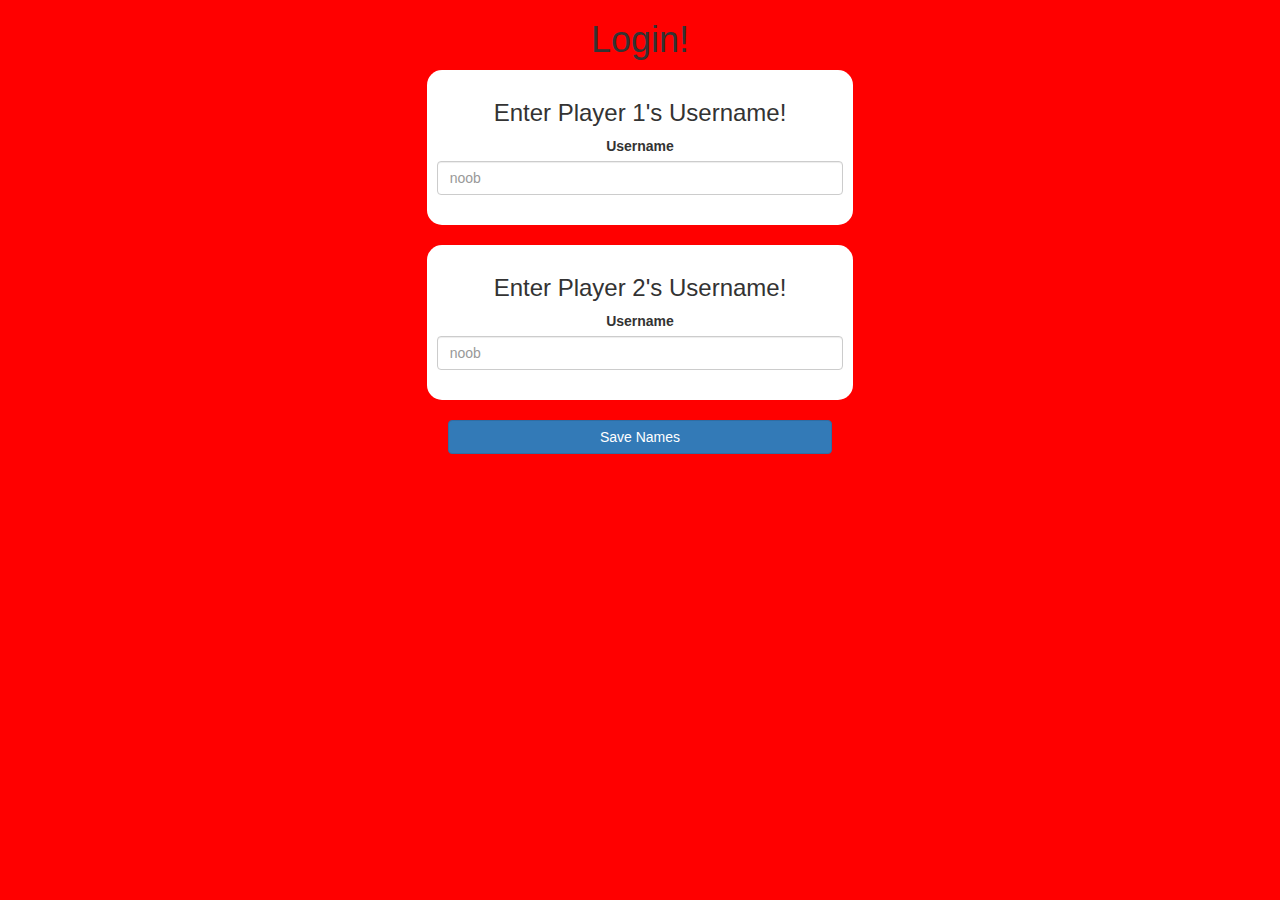
<file: index.html>
<!DOCTYPE html>
<html>
<head>
	<title>Guess The Word</title>

<meta name="viewport" content="width=device-width, initial-scale=1">
<link rel="stylesheet" href="https://maxcdn.bootstrapcdn.com/bootstrap/3.4.0/css/bootstrap.min.css">
<script src="https://ajax.googleapis.com/ajax/libs/jquery/3.4.1/jquery.min.js"></script>
<script src="https://maxcdn.bootstrapcdn.com/bootstrap/3.4.0/js/bootstrap.min.js"></script>

<link rel="stylesheet" type="text/css" href="game.css">

<script src="game_login.js"></script>
</head>
<body>
	<center>
		<h1> Login! </h1>

		<div class = "col-lg-4 col sm-8 col-xs-11 login_div1">
			<h3>Enter Player 1's Username!</h3>
			<label>Username</label>
			<input class = "form-control" id = "player1_name_input" placeholder="noob"></input>
			<br>
		</div>
		<br>
		<div class = "col-lg-4 col sm-8 col-xs-11 login_div2">
			<h3>Enter Player 2's Username!</h3>
			<label>Username</label>
			<input class = "form-control" id = "player2_name_input" placeholder="noob"></input>
			<br>
		</div>
		<br>


		<button style = "width:30%"class = "btn btn-primary" onclick = "saveNames()">
			Save Names	
		</button>
	</center>

</body>
</html>
</file>
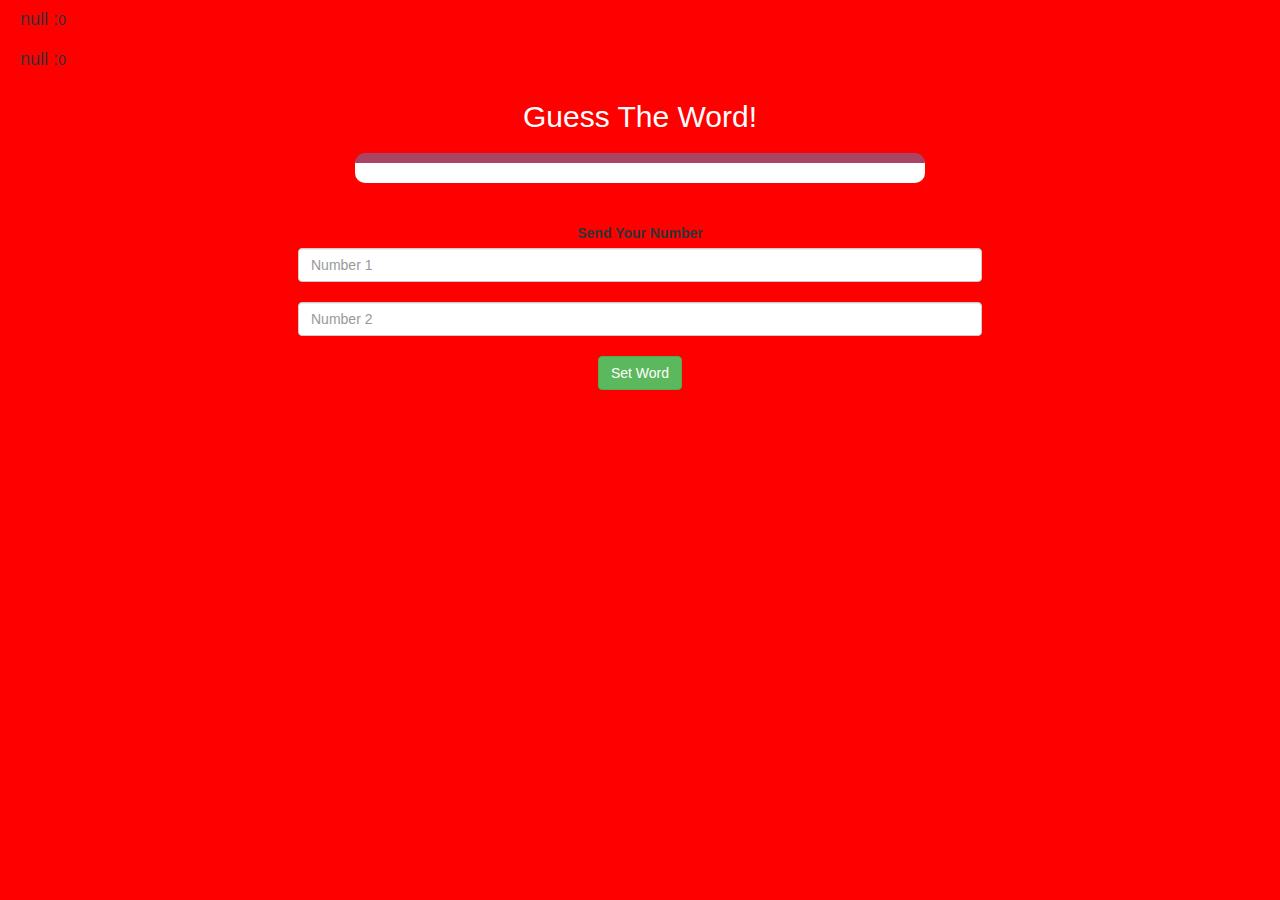
<file: game_page.html>
<!DOCTYPE html>
<html>
<head>
	<title>Guess The Word</title>

<meta name="viewport" content="width=device-width, initial-scale=1">
<link rel="stylesheet" href="https://maxcdn.bootstrapcdn.com/bootstrap/3.4.0/css/bootstrap.min.css">
<script src="https://ajax.googleapis.com/ajax/libs/jquery/3.4.1/jquery.min.js"></script>
<script src="https://maxcdn.bootstrapcdn.com/bootstrap/3.4.0/js/bootstrap.min.js"></script>

<link rel="stylesheet" type="text/css" href="game.css">
</head>
<body>
<h4 id = "player1_name"></h4><span id = "player1_score"></span>
<br>
<h4 id = "player2_name"></h4><span id = "player2_score"></span>

<div class="container">
	<center>
		<h2 style="color: white;">Guess The Word!</h2>
		<h3 id = "player_question"></h3>
		<h3 id = player_answer></h3>
		<div id = "output" class = "col-lg-6"></div>

		<br>
		<br>

		<label>Send Your Number</label>
		<input placeholder = "Number 1" id = "Number1" class = "form-control">
		<br>	
		<input placeholder = "Number 2" id = "Number2" class = "form-control">
		<br>
		<button onclick = "neverknow()" class = "btn btn-success">Set Word</button>	
		<br>

	</center>
</div>

<script src="game_page.js"></script>
</body>
</html>
</file>
<file: game.css>
body
{
	background: red;
}

	.login_div1 , .login_div2
	{
		background: white;
		padding: 10px;
		float: none;
		border-radius: 15px;
	}


#player1_name , #player2_name
{
	display: inline-block;
	margin-left: 20px;
}
#Number1, #Number2
{
	width: 60%;
}

#word_display
{
	letter-spacing: 5px;
}
#output
{
background: white;
border-radius: 10px;
border-top: 10px solid #AA4465;
padding: 10px;
float: none;
text-align: left;
}
</file>
